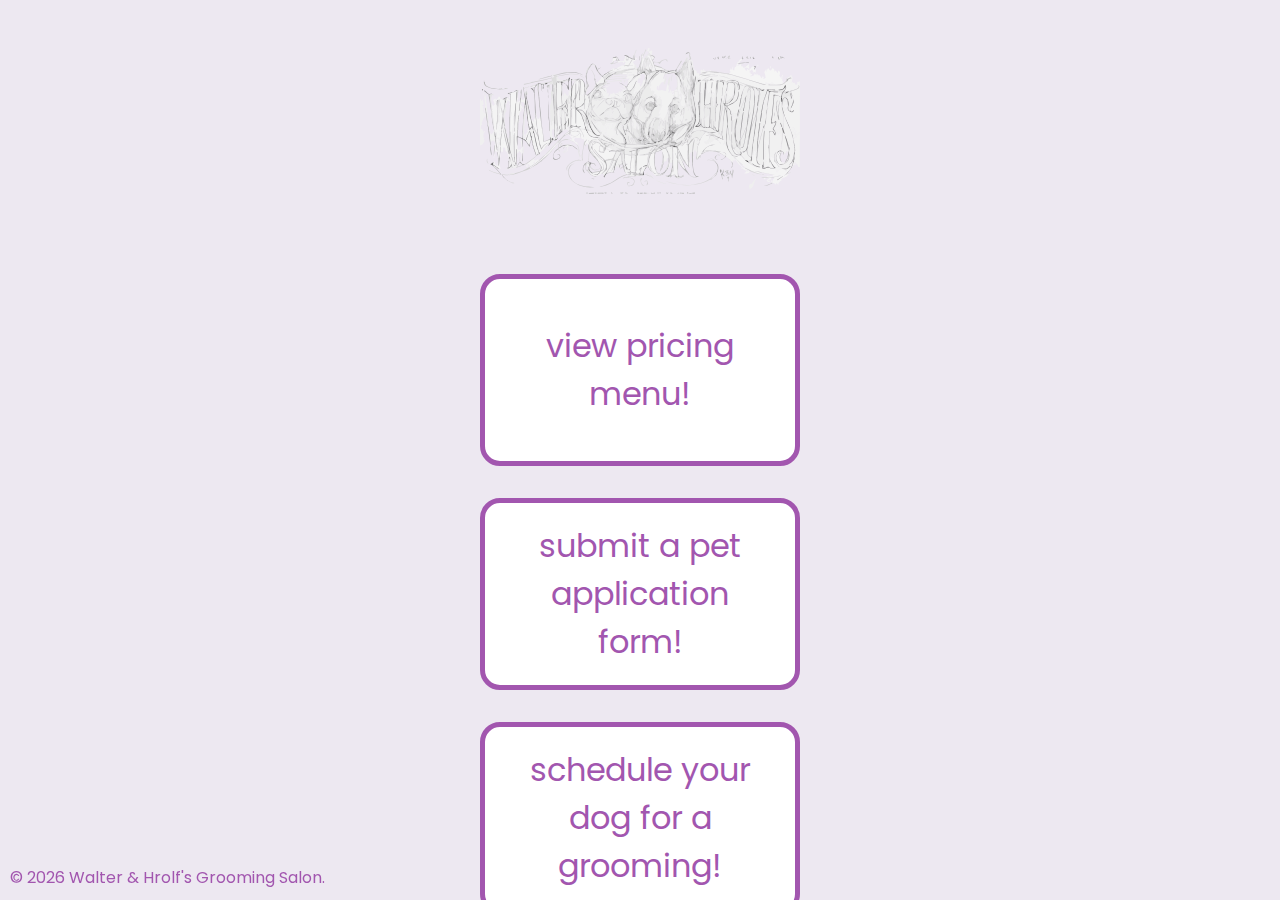
<file: index.html>
<!DOCTYPE html PUBLIC "-//W3C//DTD XHTML 1.0 Transitional//EN" "http://www.w3.org/TR/xhtml1/DTD/xhtml1-transitional.dtd">
<html xmlns="http://www.w3.org/1999/xhtml">
<head>
<meta http-equiv="Content-Type" name="viewport" content="text/html; charset=iso-8859-1; width=device-width, initial-scale=1" />

<meta property="og:image" content="http://walterandhrolfs.com/logo.svg" />
<meta name="twitter:card" content="summary_large_image">
<meta name="twitter:image" content="http://walterandhrolfs.com/logo.svg" />
<meta name="twitter:title" content="Walter and Hrolf's Grooming Salon">
<meta name="twitter:description" content="Dog Grooming Salon based in Gander Newfoundland.">
<meta itemprop="name" content="Walter and Hrolf's Grooming Salon">
<meta itemprop="description" content="Dog Grooming Salon based in Gander Newfoundland.">
<meta itemprop="image" content="http://walterandhrolfs.com/logo.svg">

<link href="style.css" type="text/css" crossorigin="anonymous" rel="stylesheet" />
<title>Walter & Hrolf's - Grooming Salon</title>
</head>

<body>

  <div class="holder" align="center">

    <div class="videoWrapper">
        <script src="https://cdn.lightwidget.com/widgets/lightwidget.js"></script><iframe src="https://cdn.lightwidget.com/widgets/e6b3876b4b2d52f1a323732da46c8d48.html" scrolling="no" allowtransparency="true" class="lightwidget-widget" style="width:100%;border:0;overflow:hidden;"></iframe>
    </div>

    <div class="bar"><p class="logo"><img src="logo.svg" class="logo" alt="Walter and Hrolf's"/> 
  
        <div class="button-container">
          <div class="dog">
            <div class="tail"></div>
            <div class="body"></div>
            <div class="head">
              <div class="eyes">
                <div class="left"></div>
                <div class="right"></div>
              </div>
              <div class="nuzzle">
                <div class="mouth">
                  <div class="tongue"></div>
                </div>
                <div class="nose">
                  <div class="nostrils"></div>
                  <div class="highlight"></div>
                </div>
              </div>
            </div>
            <div class="ears">
              <div class="left"></div>
              <div class="right"></div>
            </div>
          </div>
          <button onclick="window.location.href='/walter-hrolf-menu.pdf'">
            view pricing menu!
          </button>
          <div class="paw"></div>
          <div class="paw top"></div>
        </div>
  
        <div class="button-container">
          <div class="dog">
            <div class="tail"></div>
            <div class="body"></div>
            <div class="head">
              <div class="eyes">
                <div class="left"></div>
                <div class="right"></div>
              </div>
              <div class="nuzzle">
                <div class="mouth">
                  <div class="tongue"></div>
                </div>
                <div class="nose">
                  <div class="nostrils"></div>
                  <div class="highlight"></div>
                </div>
              </div>
            </div>
            <div class="ears">
              <div class="left"></div>
              <div class="right"></div>
            </div>
          </div>
          <button onclick="window.location.href='https://form.moego.pet/go/form?formId=80ff25f4bd874cddb5613af2032beeb1'">
            submit a pet application form!
          </button>
          <div class="paw"></div>
          <div class="paw top"></div>
        </div>
  
        <div class="button-container">
          <div class="dog">
            <div class="tail"></div>
            <div class="body"></div>
            <div class="head">
              <div class="eyes">
                <div class="left"></div>
                <div class="right"></div>
              </div>
              <div class="nuzzle">
                <div class="mouth">
                  <div class="tongue"></div>
                </div>
                <div class="nose">
                  <div class="nostrils"></div>
                  <div class="highlight"></div>
                </div>
              </div>
            </div>
            <div class="ears">
              <div class="left"></div>
              <div class="right"></div>
            </div>
          </div>
          <button onclick="window.location.href='https://booking.moego.pet/go/?name=WalterandHrolfs'">
            schedule your dog for a grooming!
          </button>
          <div class="paw"></div>
          <div class="paw top"></div>
        </div>  

        <div class="button-container">
          <div class="dog">
            <div class="tail"></div>
            <div class="body"></div>
            <div class="head">
              <div class="eyes">
                <div class="left"></div>
                <div class="right"></div>
              </div>
              <div class="nuzzle">
                <div class="mouth">
                  <div class="tongue"></div>
                </div>
                <div class="nose">
                  <div class="nostrils"></div>
                  <div class="highlight"></div>
                </div>
              </div>
            </div>
            <div class="ears">
              <div class="left"></div>
              <div class="right"></div>
            </div>
          </div>
          <button onclick="window.location.href='/journey'">
            <b>Journey to the Groomers</b><br> the game!
          </button>
          <div class="paw"></div>
          <div class="paw top"></div>
        </div> 
        
        <div class="button-container">
          <div class="dog">
            <div class="tail"></div>
            <div class="body"></div>
            <div class="head">
              <div class="eyes">
                <div class="left"></div>
                <div class="right"></div>
              </div>
              <div class="nuzzle">
                <div class="mouth">
                  <div class="tongue"></div>
                </div>
                <div class="nose">
                  <div class="nostrils"></div>
                  <div class="highlight"></div>
                </div>
              </div>
            </div>
            <div class="ears">
              <div class="left"></div>
              <div class="right"></div>
            </div>
          </div>
          <button onclick="window.location.href='tel:709-422-3952'">
            give me a call!
          </button>
          <div class="paw"></div>
          <div class="paw top"></div>
        </div>  

        <div class="button-container">
          <div class="dog">
            <div class="tail"></div>
            <div class="body"></div>
            <div class="head">
              <div class="eyes">
                <div class="left"></div>
                <div class="right"></div>
              </div>
              <div class="nuzzle">
                <div class="mouth">
                  <div class="tongue"></div>
                </div>
                <div class="nose">
                  <div class="nostrils"></div>
                  <div class="highlight"></div>
                </div>
              </div>
            </div>
            <div class="ears">
              <div class="left"></div>
              <div class="right"></div>
            </div>
          </div>
          <button onclick="window.location.href='mailto:michellegrooms@walterhrolf.com'">
            send me an email!
          </button>
          <div class="paw"></div>
          <div class="paw top"></div>
        </div> 

      <p class="social"> <a href="https://www.instagram.com/walterhrolfsalon/"><img class="social-left" src="/instagram-logo.svg"></img></a>  <a href="https://www.facebook.com/walterhrolfsalon"><img class="social-right" src="/facebook-logo.svg"><img></a></p>
    
  </div>
  </div>
 
 <div class="footer">
    &copy; <script>document.write(new Date().getFullYear())</script> Walter & Hrolf's Grooming Salon.
  </div>
<!-- Global site tag (gtag.js) - Google Analytics -->
<script async src="https://www.googletagmanager.com/gtag/js?id=G-K32ELEBLHH"></script>
<script>
  window.dataLayer = window.dataLayer || [];
  function gtag(){dataLayer.push(arguments);}
  gtag('js', new Date());

  gtag('config', 'G-K32ELEBLHH');
</script>
</body>
</html>
</file>
<file: style.css>
@import url('https://fonts.googleapis.com/css2?family=Poppins&display=swap');

body {
  background:#ede8f1;
  font-family: 'Poppins', "lucida grande", "Segoe UI", arial, verdana, "lucida sans unicode", tahoma, sans-serif;
  color: #a256af;
  margin:0 auto;
  overflow: hidden; 
  position:relative
}
.holder {
  margin:0 auto;
  overflow: hidden; 
}
p.contact {
  font-size: 20px;
}
p.stream {
  font-size: 22px;
  padding-bottom: 10px;
  max-width: 75%;
}
p.logo {
  margin-top: 3em;
  margin-bottom: 5em;
  width: 20em;
}
p.social {
  padding:7em 0 20em 0;
  width: 15em;	
}
.social img{
    width: 5em;
}
.footer {
  position: fixed;
  left: 0;
  bottom: 0;
  width: 100%;
  padding: 10px;
}
a, a:hover, a:active, a:visited, strong {
  color: #a256af;
}
  .social {
    margin: auto;
    width: 15em;
    padding-top: 3em;
    padding-bottom: 3em;
    }
  img.social-left {
    float: left;
  }
  img.social-right {
    float: right;
  }
.bar{
    position: absolute;
    top: 0;
    left: 0;
    width: 100vw;
    height: 100vh;
	z-index:999999;
	overflow: auto;
}
.videoWrapper {
	position: relative;
	width: 100vw;
	height: 100vh; /* Full viewport height */
	overflow: hidden;
  }
  iframe.lightwidget-widget {
	position: absolute;
	top: 0;
	left: 0;
	width: 100%; /* Fills the width of .videoWrapper */
	height: 100%; /* Fills the height of .videoWrapper */
	border: none;
	overflow: hidden;
  }
  @media only screen and (max-width: 768px) { 
	  p.logo {margin-top: 150px; padding-bottom: 5em; padding-top: 10em;}
	  p.social {padding-bottom: 15em !important;}
	  iframe.lightwidget-widget {width: 225% !important;position: absolute;left: 50%;transform: translateX(-50%);}
	}
 * {
	 box-sizing: border-box;
}
 .button-container {
   position: relative;
   width: 20em;
   margin: 2em;
}
 .button-container button {
	 color: #a256af;
	 padding: 10px 20px;
	 font-family: 'Poppins', sans-serif;
	 font-size: 2em;
	 background-color: #fff;
	 border: 5px solid #a256af;
	 border-radius: 20px;
	 cursor: pointer;
	 position: relative;
	 box-sizing: border-box;
     height: 6em;
     width: 10em;
}
 .button-container:hover .dog {
	 transform: translate(20px, -55px) rotate(15deg);
	 transition-delay: 0.6s;
}
 .button-container:hover .paw {
	 transition-delay: 0.3s;
	 right: -5px;
}
 .button-container:hover .paw::after {
	 transition-delay: 0s;
	 left: 0;
}
 .button-container:hover .paw.top {
	 transition-delay: 0.4s;
	 right: 40px;
	 top: -8px;
}
 .button-container:hover .tail {
	 opacity: 1;
	 transition-delay: 0.6s;
}
 .dog {
	 position: absolute;
	 width: 65px;
	 height: 65px;
	 top: -10px;
	 right: 1px;
	 transform: translate(0, 0) rotate(0);
	 transition: 0.3s transform cubic-bezier(0.33, 1, 0.68, 1);
}
 .dog div {
	 position: absolute;
}
 .dog .tail {
	 width: 10%;
	 height: 35%;
	 left: -50%;
	 bottom: -34%;
	 transform: rotate(-25deg);
	 transition: 0.1s opacity;
	 transition-delay: 0s;
	 opacity: 0;
}
 .dog .tail::after {
	 content: '';
	 position: absolute;
	 transform-origin: bottom center;
	 top: 0;
	 left: 0;
	 width: 100%;
	 height: 100%;
	 border-radius: 50% 50% 0 0;
	 background-color: #e1a46e;
	 animation: infinite alternate tailSkew 0.3s cubic-bezier(0.65, 0, 0.35, 1);
}
 @keyframes tailSkew {
	 from {
		 transform: skewX(15deg);
	}
	 to {
		 transform: skewX(-15deg);
	}
}
 .dog .body {
	 width: 70%;
	 height: 50%;
	 bottom: -20%;
	 left: 50%;
	 transform: translateX(-50%);
	 background-color: #9f6a43;
	 border-radius: 50% 50% 0 0;
}
 .dog .head {
	 width: 65%;
	 height: 70%;
	 bottom: 5%;
	 left: 50%;
	 transform: translateX(-50%);
	 border-radius: 80% 80% 60% 60%;
	 background-color: #e1a46e;
}
 .dog .nuzzle {
	 width: 70%;
	 height: 40%;
	 bottom: 0%;
	 left: 50%;
	 transform: translateX(-50%);
}
 .dog .nuzzle::before, .dog .nuzzle::after {
	 content: '';
	 width: 50%;
	 height: 100%;
	 display: inline-block;
	 position: absolute;
	 top: 0;
	 left: 0;
	 background-color: #c28e5f;
	 border-radius: 70% 30% 50% 20%;
	 z-index: 1;
}
 .dog .nuzzle::after {
	 left: auto;
	 right: 0;
	 transform: scaleX(-1);
}
 .dog .mouth {
	 width: 50%;
	 height: 90%;
	 border-radius: 100%;
	 background-color: #111827;
	 left: 50%;
	 bottom: -20%;
	 transform: translateX(-50%);
}
 .dog .tongue {
	 width: 50%;
	 height: 50%;
	 background-color: #ef4444;
	 left: 50%;
	 transform: translateX(-50%);
	 bottom: 5%;
	 border-radius: 50%;
	 animation: 0.3s alternate tongueBounce infinite cubic-bezier(0.45, 0, 0.55, 1);
}
 @keyframes tongueBounce {
	 from {
		 bottom: 20%;
	}
	 to {
		 bottom: 15%;
	}
}
 .dog .nose {
	 width: 30%;
	 height: 20%;
	 left: 50%;
	 top: 0;
	 transform: translateX(-50%);
	 z-index: 10;
}
 .dog .nose::before {
	 content: '';
	 width: 100%;
	 height: 60%;
	 top: -50%;
	 left: 0;
	 position: absolute;
	 display: inline-block;
	 background-color: #1f2937;
	 border-radius: 1000px 1000px 0 0;
}
 .dog .nose::after {
	 content: '';
	 width: 100%;
	 height: 100%;
	 top: 10%;
	 left: 0;
	 position: absolute;
	 display: inline-block;
	 background-color: #1f2937;
	 border-radius: 0 0 1000px 1000px;
}
 .dog .nose .nostrils {
	 width: 90%;
	 height: 100%;
	 top: 0;
	 z-index: 1;
	 left: 50%;
	 transform: translateX(-50%);
}
 .dog .nose .nostrils::before {
	 content: '';
	 display: inline-block;
	 width: 30%;
	 left: 10%;
	 height: 100%;
	 position: absolute;
	 background-color: #000;
	 border-radius: 100%;
}
 .dog .nose .nostrils::after {
	 content: '';
	 display: inline-block;
	 width: 30%;
	 right: 10%;
	 height: 100%;
	 position: absolute;
	 background-color: #000;
	 border-radius: 100%;
}
 .dog .nose .highlight {
	 top: -50%;
	 left: 50%;
	 width: 80%;
	 height: 30%;
	 transform: translateX(-50%);
	 background-color: #fff;
	 border-radius: 1000px 1000px 0 0;
	 background: linear-gradient(#fff, rgba(255, 255, 255, 0));
	 opacity: 0.3;
}
 .dog .eyes {
	 width: 80%;
	 height: 35%;
	 top: 25%;
	 transform: translateX(-50%);
	 left: 50%;
}
 .dog .eyes .left, .dog .eyes .right {
	 border-radius: 1000px;
	 background-color: #111;
	 width: 25%;
	 height: 52%;
	 top: 50%;
	 transform: translateY(-50%);
}
 .dog .eyes .left::after, .dog .eyes .right::after {
	 content: '';
	 display: inline-block;
	 position: absolute;
	 width: 30%;
	 height: 30%;
	 background-color: #fff;
	 opacity: 0.7;
	 border-radius: 1000px;
	 left: 15%;
	 top: 15%;
}
 .dog .eyes .left {
	 left: 15%;
}
 .dog .eyes .right {
	 right: 15%;
}
 .dog .ears {
	 width: 90%;
	 height: 90%;
	 top: 70%;
	 left: 50%;
	 transform: translate(-50%, -50%);
}
 .dog .ears div {
	 width: 30%;
	 height: 50%;
	 left: 0;
	 top: 0;
	 background-color: #9f6a43;
	 transform: rotate(15deg);
	 border-radius: 60% 20% 80% 10%;
	 z-index: 1;
}
 .dog .ears div.right {
	 transform: rotate(-15deg) scaleX(-1);
	 left: auto;
	 right: 0;
}
 .paw {
	 position: absolute;
	 right: -20px;
	 top: 15px;
	 overflow: hidden;
	 width: 20px;
	 height: 20px;
	 transition: 0.3s right cubic-bezier(0.33, 1, 0.68, 1);
}
 .paw::after {
	 content: '';
	 position: absolute;
	 left: -100%;
	 top: 0;
	 width: 100%;
	 height: 100%;
	 border-radius: 50%;
	 background-color: #e1a46e;
	 transition: 0.3s left cubic-bezier(0.33, 1, 0.68, 1);
	 transition-delay: 0.3s;
}
 .paw.top {
	 transform: rotate(-90deg);
	 top: -20px;
	 right: 40px;
	 transition: 0.3s top cubic-bezier(0.33, 1, 0.68, 1);
}
</file>
